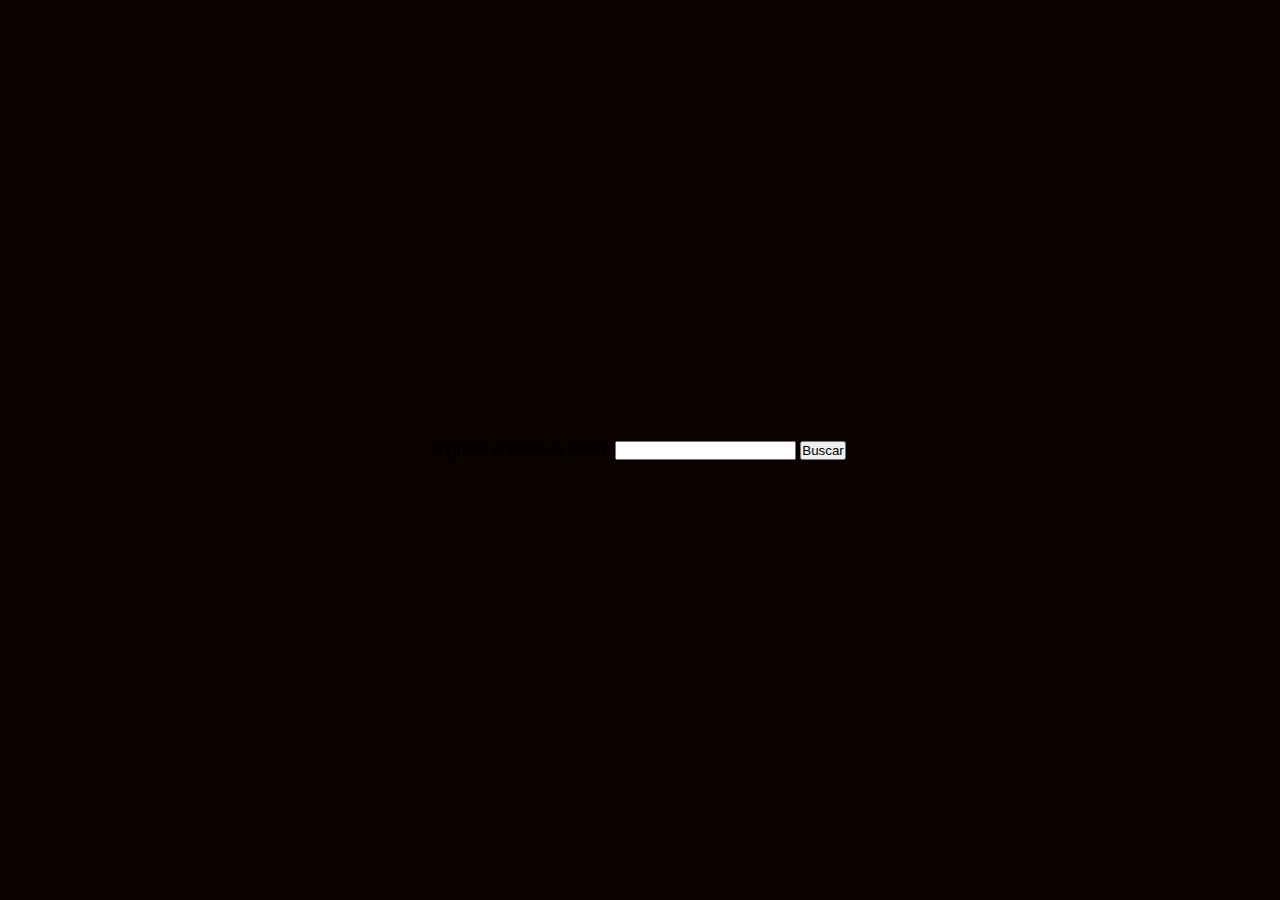
<file: Documentos/Proyecto/Practico de Javascript/index.html>
<!DOCTYPE html>
<html lang="en">
   <head>
      <meta charset="UTF-8" />
      <meta name="viewport" content="width=device-width, initial-scale=1.0" />
      <title>Buscar Pizza</title>
      <link rel="stylesheet" href="style.css" />
   </head>
   <body>
    <div class="container">
      <div class="contain">
         <form id="searchForm">
            <label for="pizzaId">Ingrese el ID de la pizza:</label>
            <input type="number" id="pizzaId" name="pizzaId" min="1" />
            <button type="submit">Buscar</button>
         </form>
         <div id="pizzaContainer"></div>
      </div>
      </div>

      <script src="index.js"></script>
   </body>
</html>
</file>
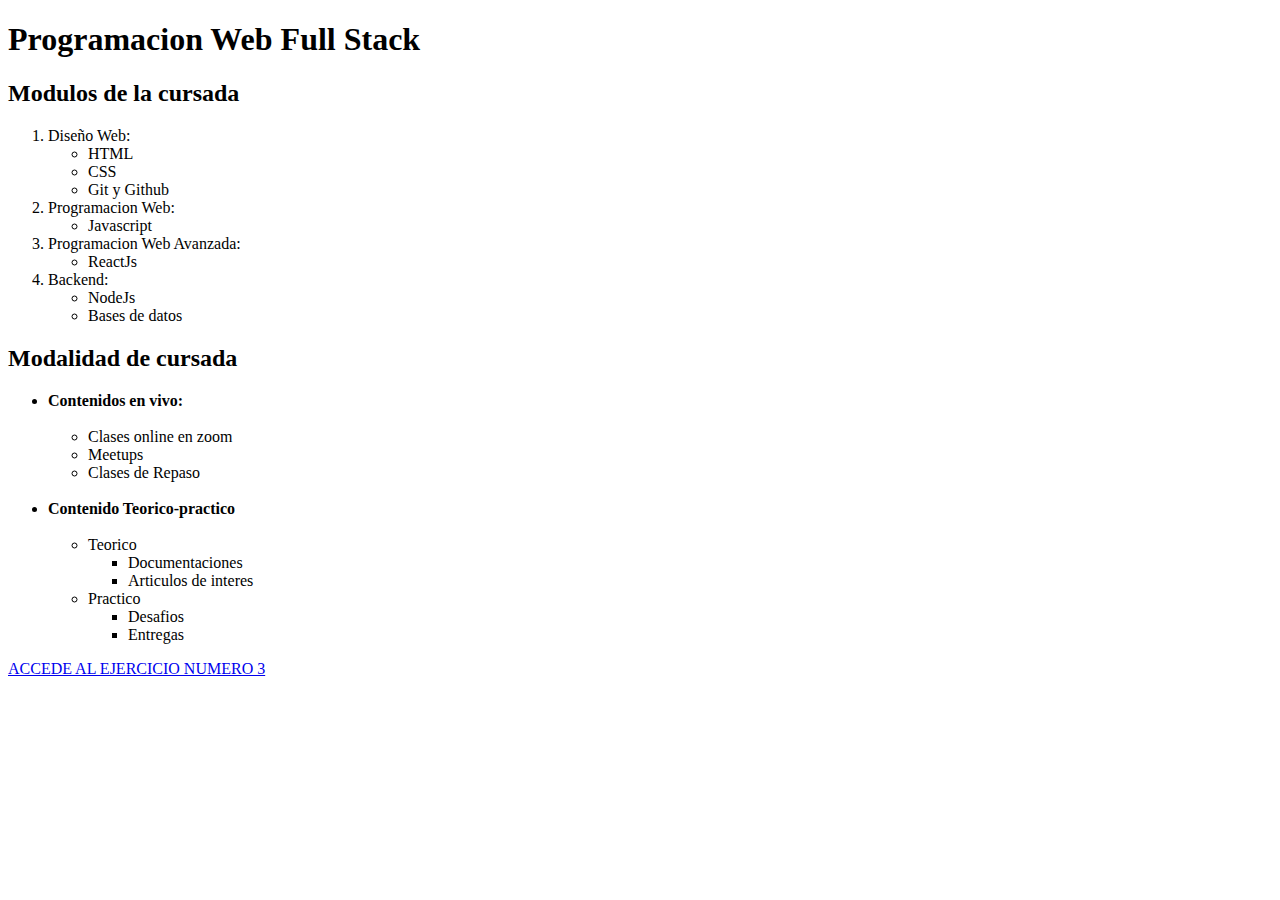
<file: Exercise2.html>
<!DOCTYPE html>
<html lang="es">
<head>
    <meta charset="UTF-8">
    <meta http-equiv="X-UA-Compatible" content="IE=edge">
    <meta name="viewport" content="width=device-width, initial-scale=1.0">
    <title>Programacion Web Full Stack</title>
</head>
<body>

  <!-- ACLARACION: Comprendo que el uso excesivo de <BR>, como aplico a continuacion, es mala practica, pero al no estar permitido el CSS, es la unica opcion que tengo para cumplir la consigna -->
    <header>
        <h1>Programacion Web Full Stack</h1>
    </header>

    <!-- Modulos -->
    <section>
        <h2>Modulos de la cursada</h2>

        <ol>
            <li>Diseño Web:
                <ul>
                    <li>HTML</li>
                    <li>CSS</li>
                    <li>Git y Github</li>
                </ul>
            </li>

            <li>Programacion Web:
                <ul>
                    <li>Javascript</li>
                </ul>
            </li>
            <li>Programacion Web Avanzada:
                <ul>
                    <li>ReactJs</li>
                </ul>
            </li>
            <li>Backend:
                <ul>
                    <li>NodeJs</li>
                    <li>Bases de datos</li>
                </ul>
            </li>
        </ol>
    </section>

    <!-- Modalidad -->
    <section>
        <h2>Modalidad de cursada</h2>

        <ul>
            <li><b>Contenidos en vivo:</b>
                <ul>
                    <br>
                        <li>Clases online en zoom</li>
                        <li>Meetups</li>
                        <li>Clases de Repaso</li>
                    <br>
                </ul>
            </li>
            <li><b>Contenido Teorico-practico</b>
                <ul>
                    <br>
                    
                    <li>Teorico
                        <ul>
                            <li>Documentaciones</li>
                            <li>Articulos de interes</li>
                        </ul>
                    </li>
                    <li>Practico 
                        <ul>
                            <li>Desafios</li>
                            <li>Entregas</li>
                        </ul>
                    </li>
                </ul>
            </li>
        </ul>
    </section>

    <nav>
        <a href="Exercise3.html" target="_blank">ACCEDE AL EJERCICIO NUMERO 3<a>
    </nav>


</body>
</html>
</file>
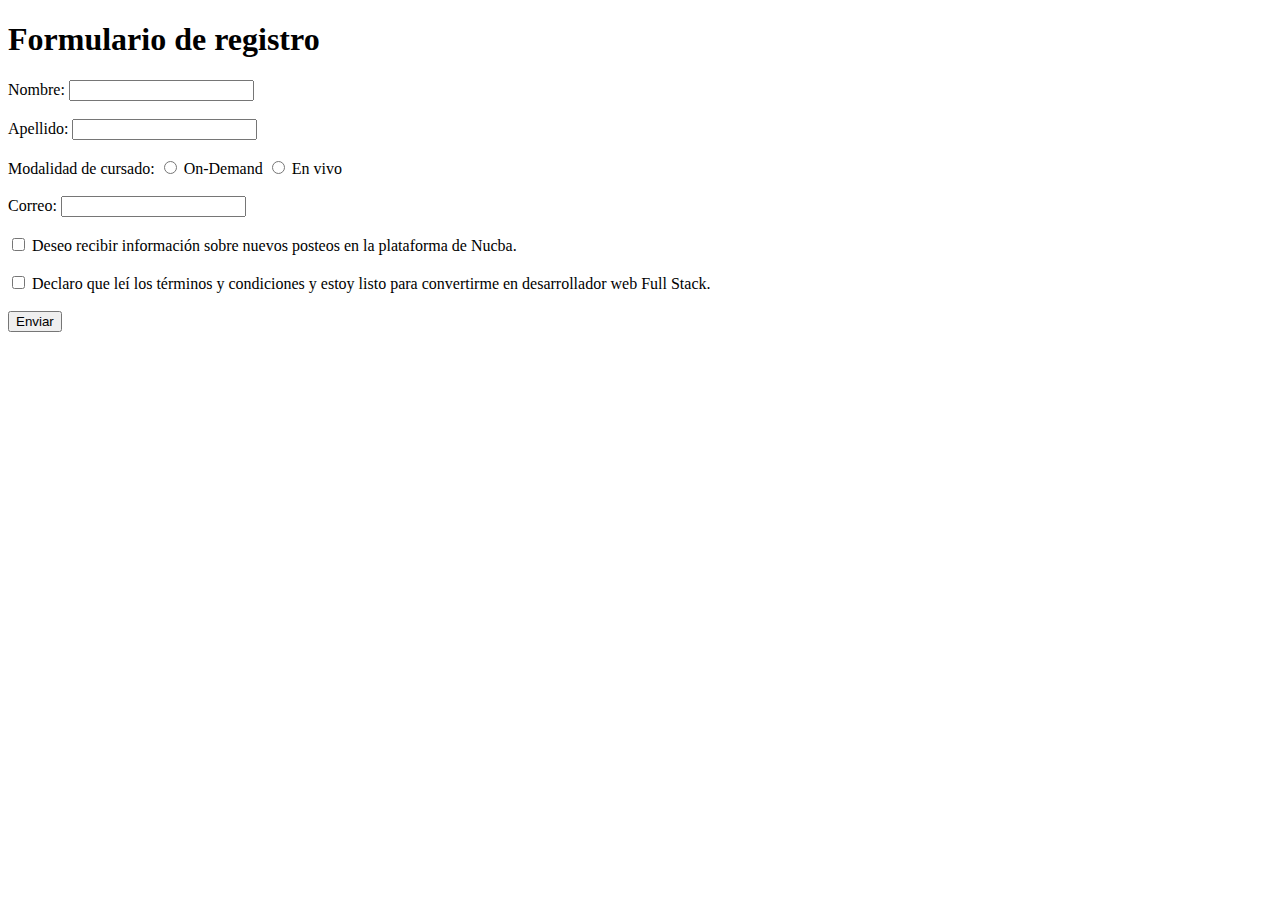
<file: Exercise3.html>
<!DOCTYPE html>
<html lang="es">
<head>
  <meta charset="UTF-8">
  <meta http-equiv="X-UA-Compatible" content="IE=edge">
  <meta name="viewport" content="width=device-width, initial-scale=1.0">
  <title>Formulario de registro en Nucba</title>
</head>
<body>

  <!-- ACLARACION: Comprendo que el uso excesivo de <BR>, como aplico a continuacion, es mala practica, pero al no estar permitido el CSS, es la unica opcion que tengo para cumplir la consigna -->
  
  <!-- Encabezado -->
  <header>
    <h1>Formulario de registro</h1>
  </header>
  <!-- Formulario -->
    <form>
    
      <!-- Campo Nombre -->
      <section>
        <label for="name">Nombre:</label>
        <input type="text" name="name" id="name">
      </section>

        <br>
       
        <!-- Campo Apellido -->
      <section>
        <label for="lastName">Apellido:</label>
        <input type="text" name="lastName" id="lastName">
      </section>
      
        <br>
       
        <!-- Modalidad de Cursado -->
      <section>
        <span>Modalidad de cursado:</span>

        <input type="radio" name="modality" id="onDemand">
        <label for="onDemand">On-Demand</label>
        
        <input type="radio" name="modality" id="live">
        <label for="live">En vivo</label>
      </section>

        <br>
      
        <!-- Campo Correo -->
      <section>
        <label for="email">Correo:</label>
        <input type="email" name="email" id="email">
      </section>
      
        <br>
      
        <!-- Opción de recibir información -->
      <section>
        <input type="checkbox" name="wishToInformation" id="information">
        <label for="information">Deseo recibir información sobre nuevos posteos en la plataforma de Nucba.</label>
      </section>
       
        <br>
      
        <!-- Aceptación de términos y condiciones -->
      <section>
        <input type="checkbox" name="conditionsAccepted" id="conditions">
        <label for="conditions">Declaro que leí los términos y condiciones y estoy listo para convertirme en desarrollador web Full Stack.</label>
      </section>

        <br>
        
        <!-- Botón de envío -->
      <section>
        <button>Enviar</button>
      </section>

    </form>
    
</body>
</html>
</file>
<file: Documentos/Proyecto/Practico de Javascript/style.css>
* {
  font-family: sans-serif;
  box-sizing: border-box;
  padding: 0;
  margin: 0;
}

.container {
  display: flex;
  justify-content:center;
  align-items: center;
  flex-direction: column;
  background-color: rgb(10, 2, 1);
  height: 100vh;
  gap: 10px;
  
}

.primer-entrega {
  color: white;
  font-size: 50px;

}

.javascript {
  color: rgb(252, 215, 5);
  font-size: 80px;
  font-weight: 600;
  font-style: italic;
 
}
</file>
